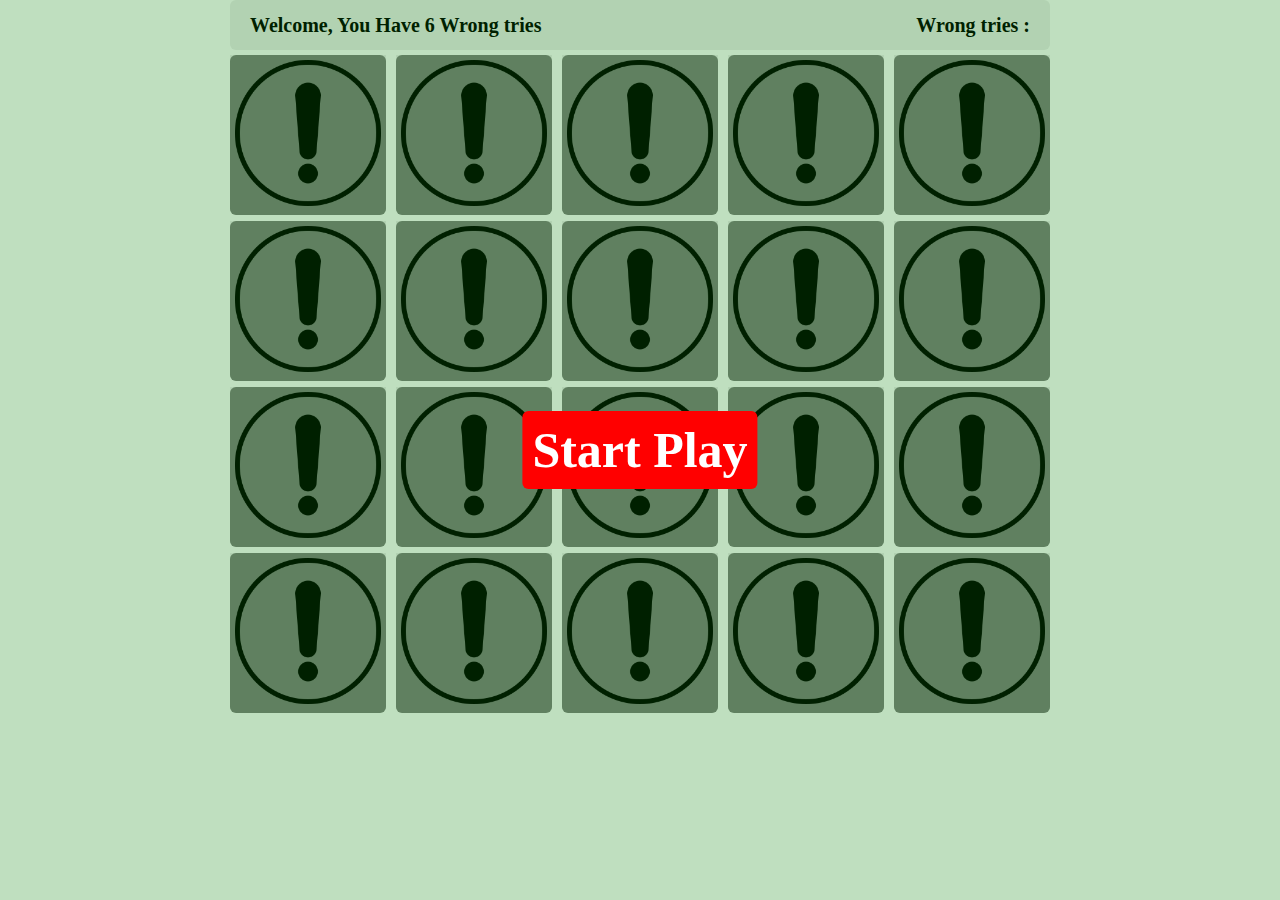
<file: index.html>
<!DOCTYPE html>
<html lang="en">

<head>
  <meta charset="UTF-8">
  <meta name="viewport" content="width=device-width, initial-scale=1.0">
  <title>Memory Game</title>
  <link rel="stylesheet" href="./src/style.css">
  <link rel="stylesheet" href="./src/media.css">
  <link rel="shortcut icon" href="#">
</head>

<body>
  <div class="start">
    <div>Start Play</div>
  </div>
  <div class="restart">
    <div>Restart Play</div>
  </div>
  <div class="container">
    <div class="header">
      <span>Welcome, You Have 6 Wrong tries</span>
      <span>Wrong tries : <span></span></span>
    </div>
    <div class="game-block">
      <div class="card">
        <div class="front face"><img src="./images/bananas.png" alt=""></div>
        <div class="back face"><img src="./images/exclamation.png" alt=""></div>
      </div>
      <div class="card">
        <div class="front face"><img src="./images/bananas.png" alt=""></div>
        <div class="back face"><img src="./images/exclamation.png" alt=""></div>
      </div>
      <div class="card">
        <div class="front face"><img src="./images/cherries.png" alt=""></div>
        <div class="back face"><img src="./images/exclamation.png" alt=""></div>
      </div>
      <div class="card">
        <div class="front face"><img src="./images/cherries.png" alt=""></div>
        <div class="back face"><img src="./images/exclamation.png" alt=""></div>
      </div>
      <div class="card">
        <div class="front face"><img src="./images/dragon-fruit.png" alt=""></div>
        <div class="back face"><img src="./images/exclamation.png" alt=""></div>
      </div>
      <div class="card">
        <div class="front face"><img src="./images/dragon-fruit.png" alt=""></div>
        <div class="back face"><img src="./images/exclamation.png" alt=""></div>
      </div>
      <div class="card">
        <div class="front face"><img src="./images/kiwi.png" alt=""></div>
        <div class="back face"><img src="./images/exclamation.png" alt=""></div>
      </div>
      <div class="card">
        <div class="front face"><img src="./images/kiwi.png" alt=""></div>
        <div class="back face"><img src="./images/exclamation.png" alt=""></div>
      </div>
      <div class="card">
        <div class="front face"><img src="./images/lemon.png" alt=""></div>
        <div class="back face"><img src="./images/exclamation.png" alt=""></div>
      </div>
      <div class="card">
        <div class="front face"><img src="./images/lemon.png" alt=""></div>
        <div class="back face"><img src="./images/exclamation.png" alt=""></div>
      </div>
      <div class="card">
        <div class="front face"><img src="./images/orange.png" alt=""></div>
        <div class="back face"><img src="./images/exclamation.png" alt=""></div>
      </div>
      <div class="card">
        <div class="front face"><img src="./images/orange.png" alt=""></div>
        <div class="back face"><img src="./images/exclamation.png" alt=""></div>
      </div>
      <div class="card">
        <div class="front face"><img src="./images/passion-fruit.png" alt=""></div>
        <div class="back face"><img src="./images/exclamation.png" alt=""></div>
      </div>
      <div class="card">
        <div class="front face"><img src="./images/passion-fruit.png" alt=""></div>
        <div class="back face"><img src="./images/exclamation.png" alt=""></div>
      </div>
      <div class="card">
        <div class="front face"><img src="./images/pineapple.png" alt=""></div>
        <div class="back face"><img src="./images/exclamation.png" alt=""></div>
      </div>
      <div class="card">
        <div class="front face"><img src="./images/pineapple.png" alt=""></div>
        <div class="back face"><img src="./images/exclamation.png" alt=""></div>
      </div>
      <div class="card">
        <div class="front face"><img src="./images/strawberry.png" alt=""></div>
        <div class="back face"><img src="./images/exclamation.png" alt=""></div>
      </div>
      <div class="card">
        <div class="front face"><img src="./images/strawberry.png" alt=""></div>
        <div class="back face"><img src="./images/exclamation.png" alt=""></div>
      </div>
      <div class="card">
        <div class="front face"><img src="./images/watermelon.png" alt=""></div>
        <div class="back face"><img src="./images/exclamation.png" alt=""></div>
      </div>
      <div class="card">
        <div class="front face"><img src="./images/watermelon.png" alt=""></div>
        <div class="back face"><img src="./images/exclamation.png" alt=""></div>
      </div>
    </div>
  </div>
  <script src="./src/main.js"></script>
</body>


</html>
</file>
<file: src/style.css>
* {
  margin: 0;
  padding: 0;
  box-sizing: border-box;
}
.container {
  margin: 0 auto;
  width: 820px;
}

body {
  position: relative;
  /* padding: 5px 0 0; */
  height: 100vh;
  z-index: 1;
  user-select: none;
}
.start,
.restart {
  position: absolute;
  background-color: rgba(0, 128, 0, 0.251);
  opacity: 1;
  width: 100%;
  height: 100%;
  z-index: 4;
}
.start > div,
.restart > div {
  position: absolute;
  width: fit-content;
  padding: 10px;
  font-weight: bold;
  font-size: 50px;
  color: white;
  background-color: red;
  left: 50%;
  top: 50%;
  transform: translate(-50%, -50%);
  cursor: pointer;
  border-radius: 6px;
  z-index: 3;
}
.restart {
  display: none;
}
.header {
  width: 100%;
  height: 50px;
  background-color: #eee;
  font-size: 20px;
  display: flex;
  justify-content: space-between;
  align-items: center;
  font-weight: bold;
  border-radius: 6px;
  margin: 0px 0px 5px;
  padding: 0 20px;
}
.game-block {
  display: flex;
  flex-wrap: wrap;
}
.card {
  transform-style: preserve-3d;
  position: relative;
  width: 156px;
  aspect-ratio: 1/1;
  transition: 0.8s transform;
  background-color: #eee;
  z-index: 3;
  /* margin: 5px 0; */
}
.front {
  transform: rotateY(180deg);
  pointer-events: none;
}
.face {
  backface-visibility: hidden;
  position: absolute;
  border-radius: 6px;
  overflow: hidden;
}
.back {
  background-color: gray;
  z-index: 2;
}
.face > img {
  max-width: 100%;
}
.checked > div > img {
  filter: grayscale(100%);
}
.checked > div::before {
  content: "";
  background-image: url(../images/checked.png);
  background-size: contain;
  position: absolute;
  z-index: 1;
  opacity: 0.9;
  width: 50%;
  height: 50%;
  top: 50%;
  left: 50%;
  transform: translate(-50%, -50%);
}
.unclickable {
  pointer-events: none;
}
.clicked {
  transform: rotateY(180deg);
  pointer-events: none;
}
.checked {
  transform: rotateY(180deg);
  pointer-events: none;
}
</file>
<file: src/media.css>
@media (max-width: 820px) {
  .container {
    width: 100%;
  }
  .game-block {
    gap: 5px;

    align-items: flex-start;
  }
  .card {
    width: calc((100% - 20px) / 5);
    margin: 5px 0;
    /* height: 0; */
  }
  .header {
    font-size: 14px;
    padding: 5px;
  }
  .start > div,
  .restart > div {
    font-size: 25px;
  }
}
@media (min-width: 820px) {
  .game-block {
    gap: 10px;
  }
}
</file>
